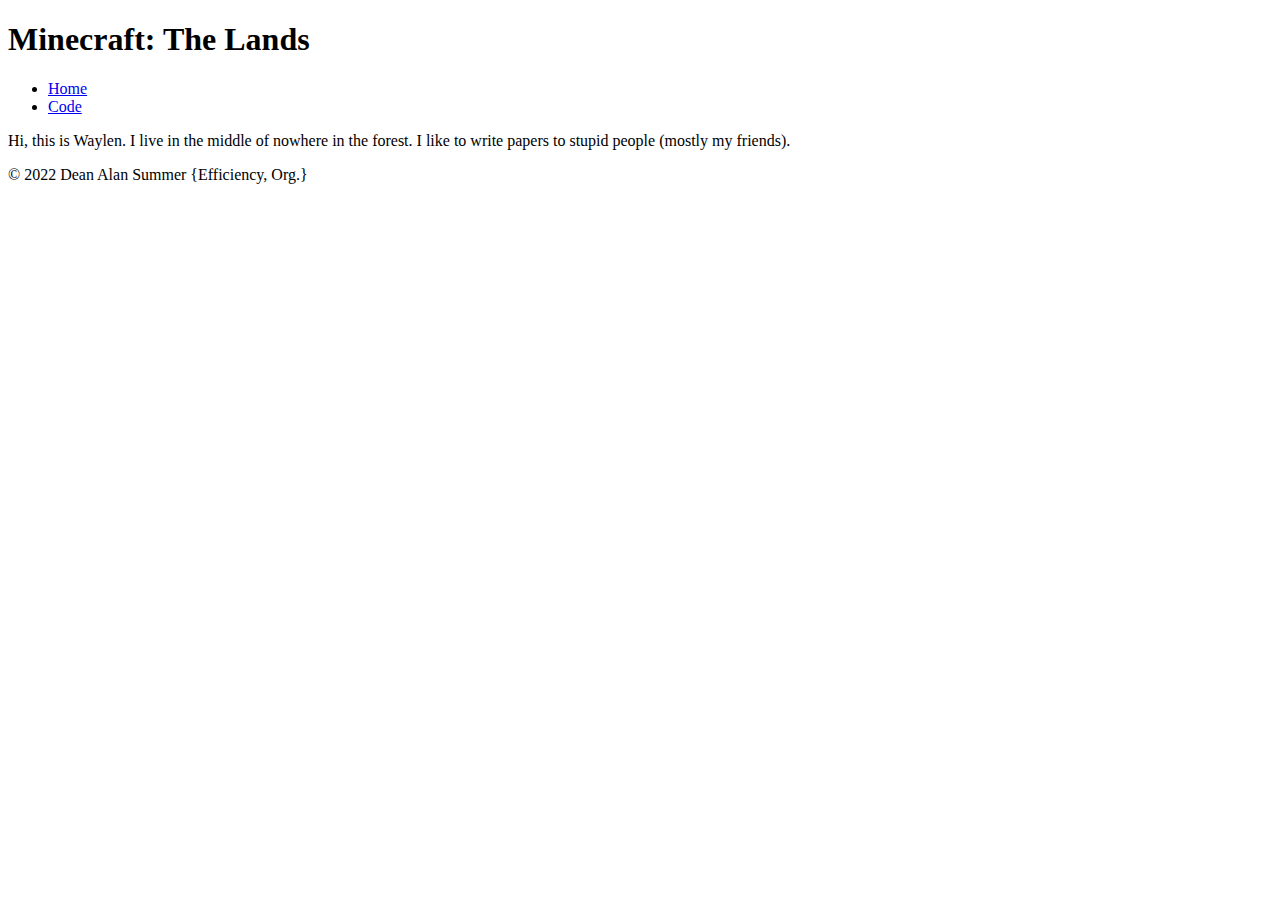
<file: docs/index.html>
<!DOCTYPE html>
<!--
    Minecraft: The Lands — A Minecraft story I made.
    Copyright © 2022  Dean Alan Summer {Efficiency, Org.}

    This program is free software: you can redistribute it and/or modify
    it under the terms of the GNU General Public License as published by
    the Free Software Foundation, either version 3 of the License, or
    (at your option) any later version.

    This program is distributed in the hope that it will be useful,
    but WITHOUT ANY WARRANTY; without even the implied warranty of
    MERCHANTABILITY or FITNESS FOR A PARTICULAR PURPOSE.  See the
    GNU General Public License for more details.

    You should have received a copy of the GNU General Public License
    along with this program.  If not, see <https://www.gnu.org/licenses/>.

    You may contact us via electronic mail at: mastxzmessaging@gmail.com
    Please do not contact us my paper mail or telephone number.
    You can also create a new issue on this GitHub project in order to contact us about your concerns.
-->
<html>
  <head>
    <meta charset="UTF-8">
    <meta name="viewport" content="width=device-width, initial-scale=1">
    <meta http-equiv="X-UA-Compatible" content="IE=edge">
    <meta name="robots" content="index,follow">
    <meta name="googlebot" content="index,follow">
    <meta name="googlebot-news" content="index,follow">
    <meta name="AdsBot-Google" content="index,follow">
    <link rel="canonical" href="https://javascriptlearner815.github.io/minecraft-the-lands/">
    <meta name="description" content="A Minecraft story I made.">
    <title>Minecraft: The Lands</title>
    <meta property="og:title" content="Minecraft: The Lands">
    <meta property="og:type" content="article">
    <meta property="og:url" content="https://javascriptlearner815.github.io/minecraft-the-lands/">
    <meta property="og:description" content="A Minecraft story I made.">
    <meta property="og:image" content="https://javascriptlearner815.github.io/favicon.ico">
    <meta name="twitter:card" content="summary">
    <link href="https://cdn.jsdelivr.net/npm/bootstrap@5.1.3/dist/css/bootstrap.min.css" rel="stylesheet" integrity="sha384-1BmE4kWBq78iYhFldvKuhfTAU6auU8tT94WrHftjDbrCEXSU1oBoqyl2QvZ6jIW3" crossorigin="anonymous">
    <link rel="stylesheet" href="https://javascriptlearner815.github.io/minecraft-the-lands/main.css">
    <script defer src="https://cdn.jsdelivr.net/npm/bootstrap@5.1.3/dist/js/bootstrap.bundle.min.js" integrity="sha384-ka7Sk0Gln4gmtz2MlQnikT1wXgYsOg+OMhuP+IlRH9sENBO0LRn5q+8nbTov4+1p" crossorigin="anonymous"></script>
  <head>
  <body>
    <header>
      <h1>Minecraft: The Lands</h1>
      <nav>
        <ul>
          <li><a href="https://javascriptlearner815.github.io/minecraft-the-lands/">Home</a></li>
          <li><a href="https://github.com/JavascriptLearner815/minecraft-the-lands">Code</a></li>
        </ul>
      </nav>
    </header>
    <main>
      <article>
        <p>Hi, this is Waylen. I live in the middle of nowhere in the forest. I like to write papers to stupid people (mostly my friends).</p>
      </article>
    </main>
    <footer>
      <p>© 2022 Dean Alan Summer {Efficiency, Org.}</p>
    </footer>
  </body>
</html>
</file>
